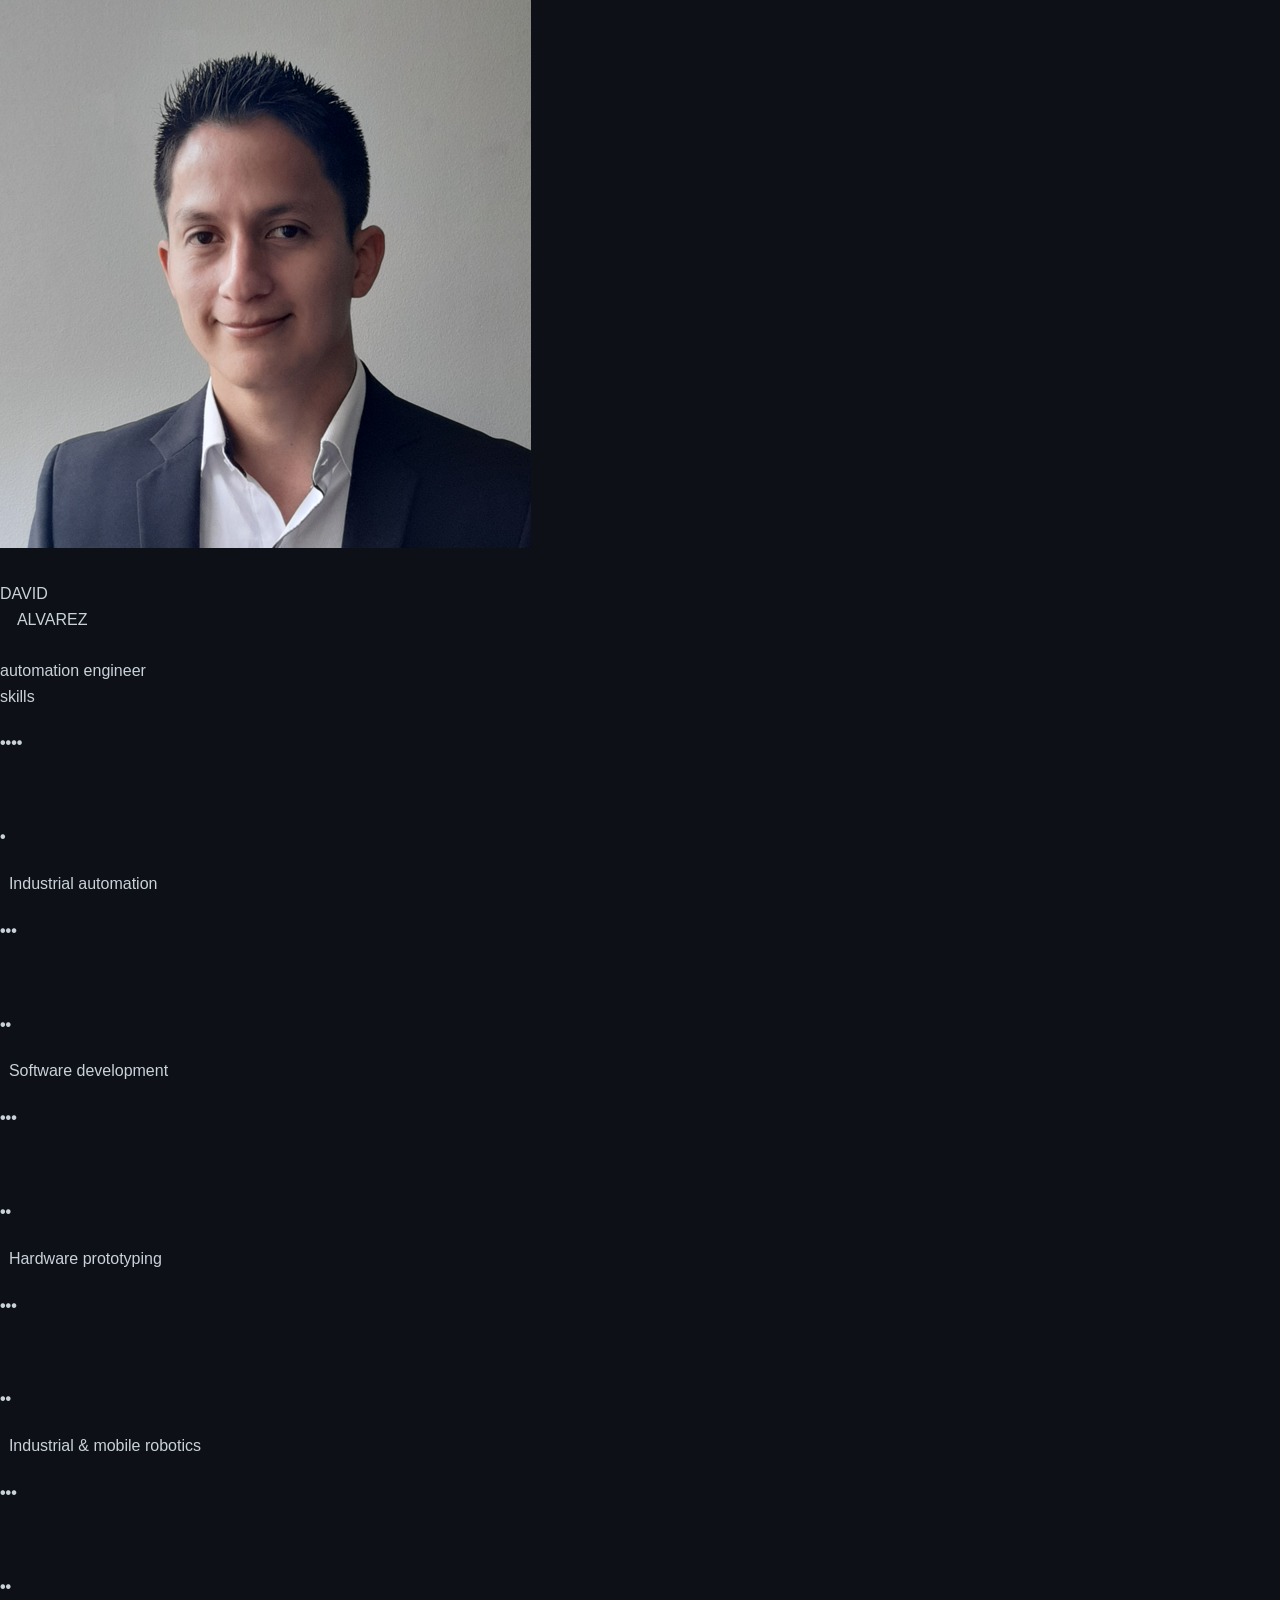
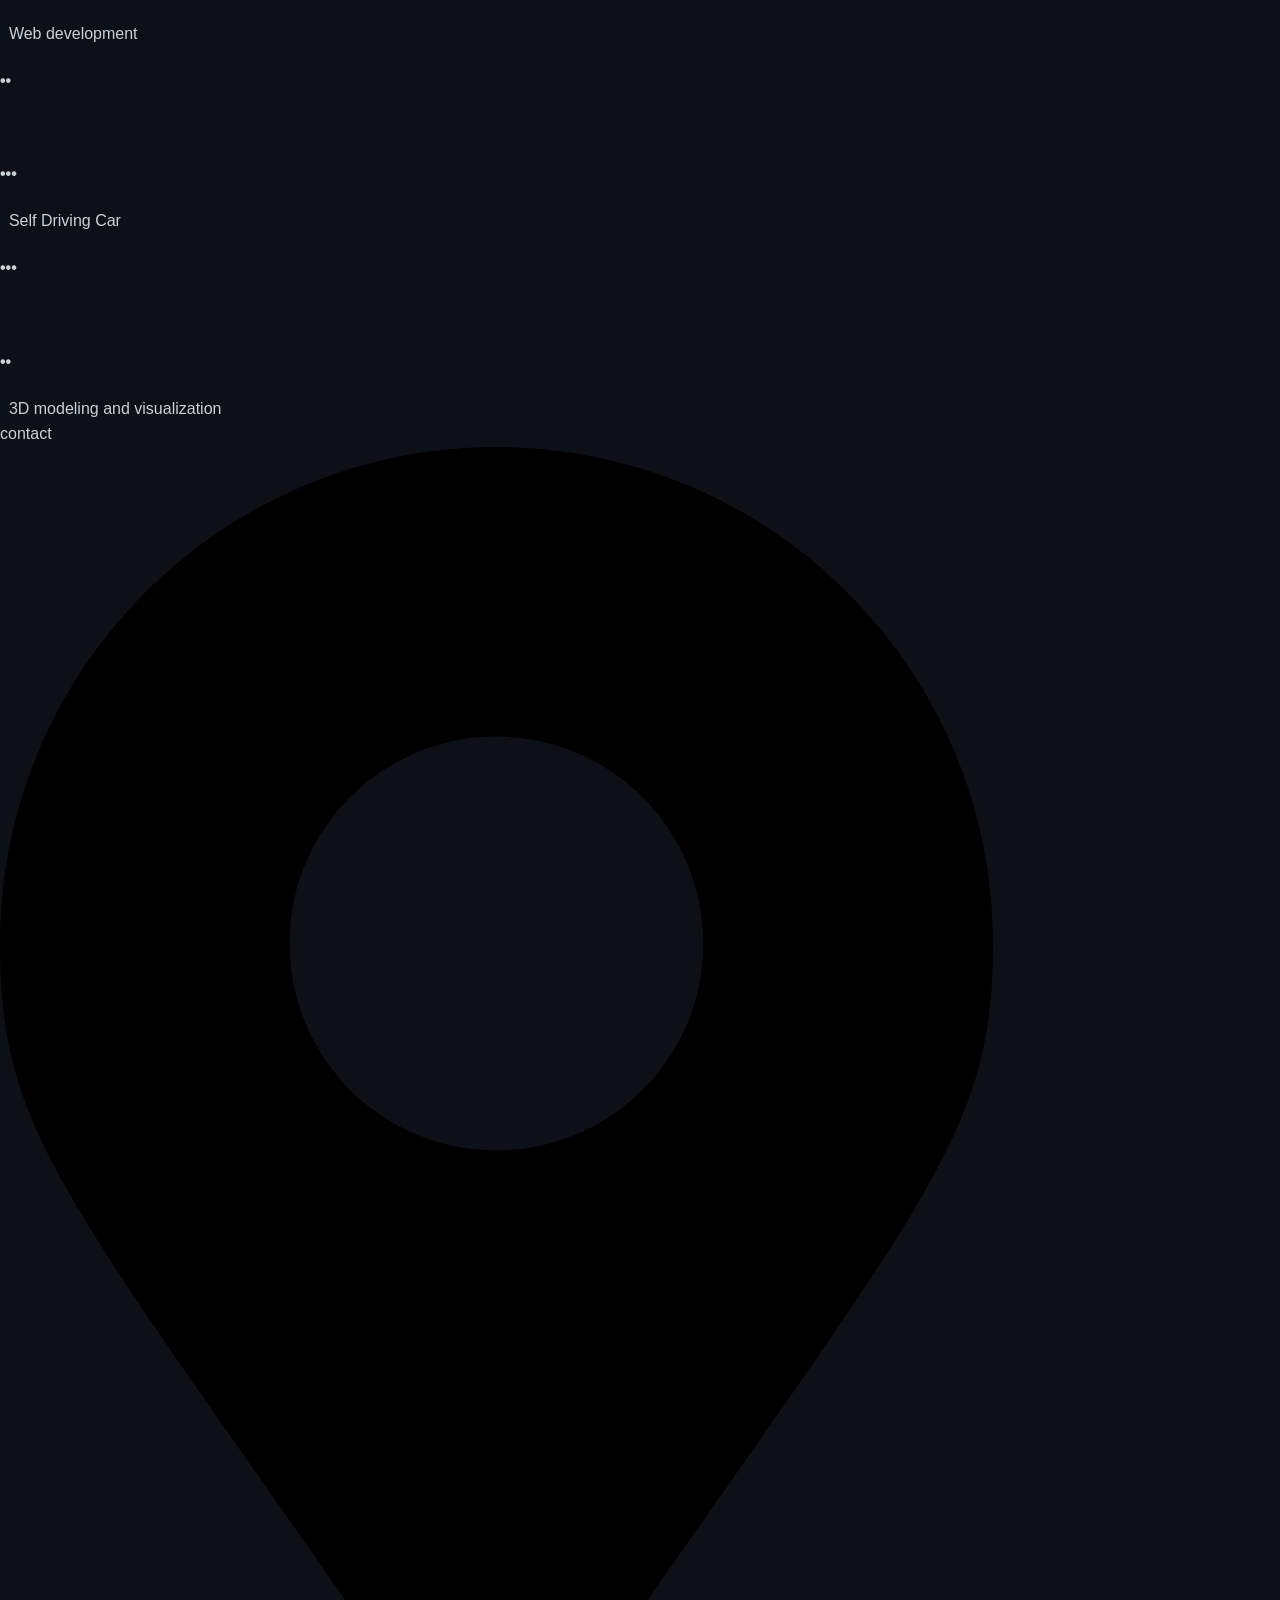
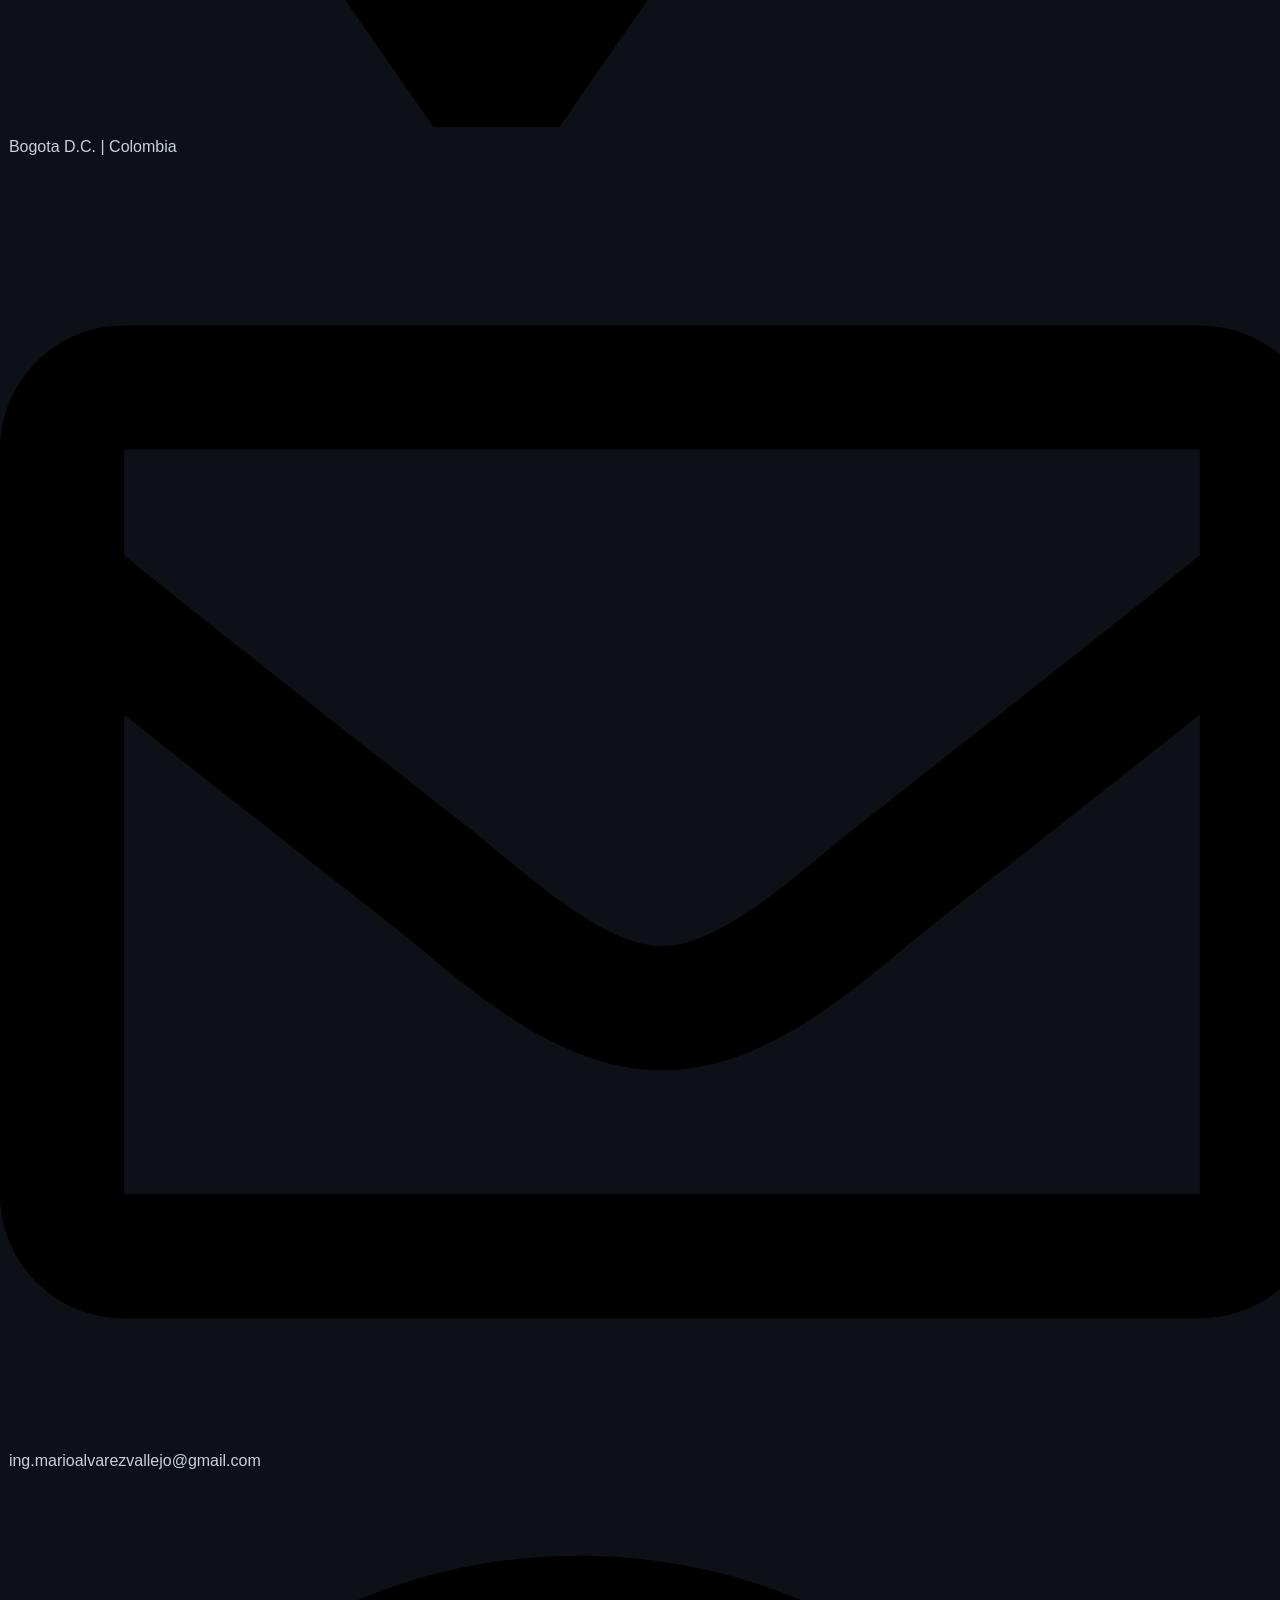
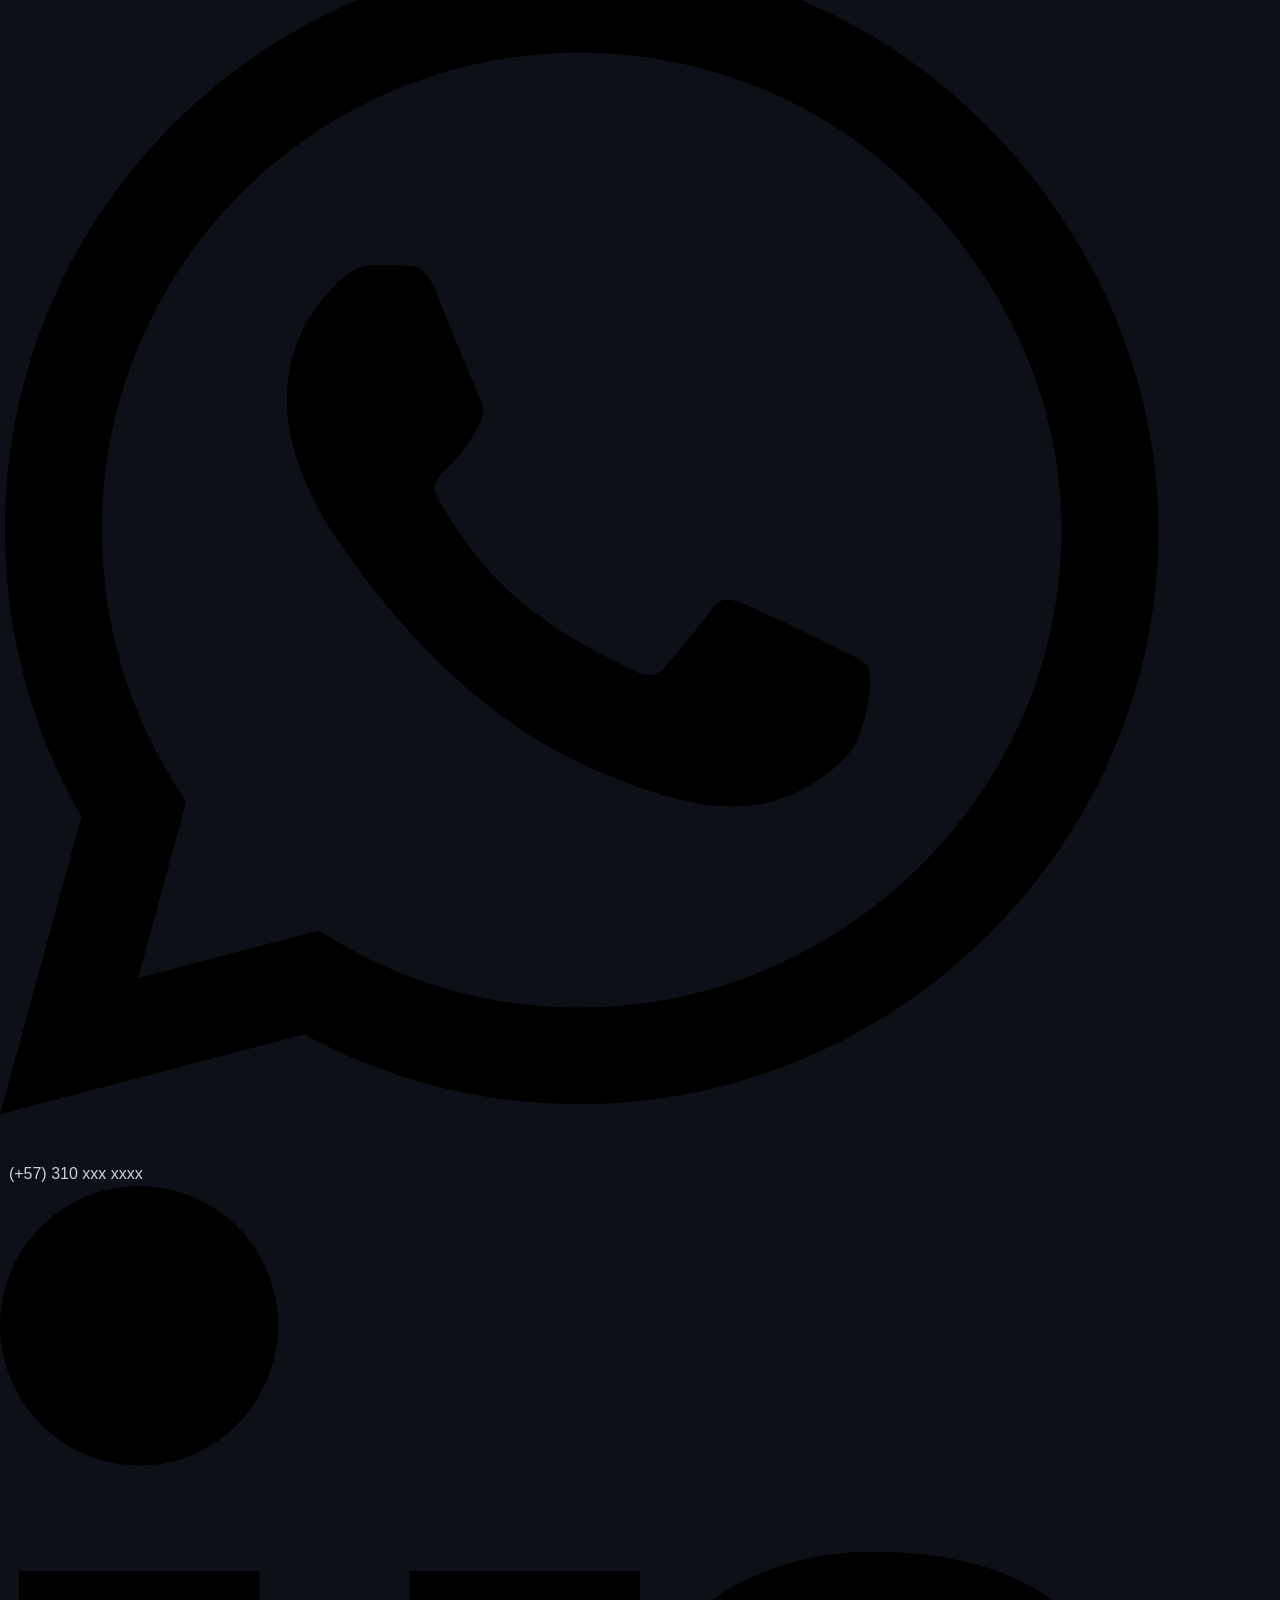
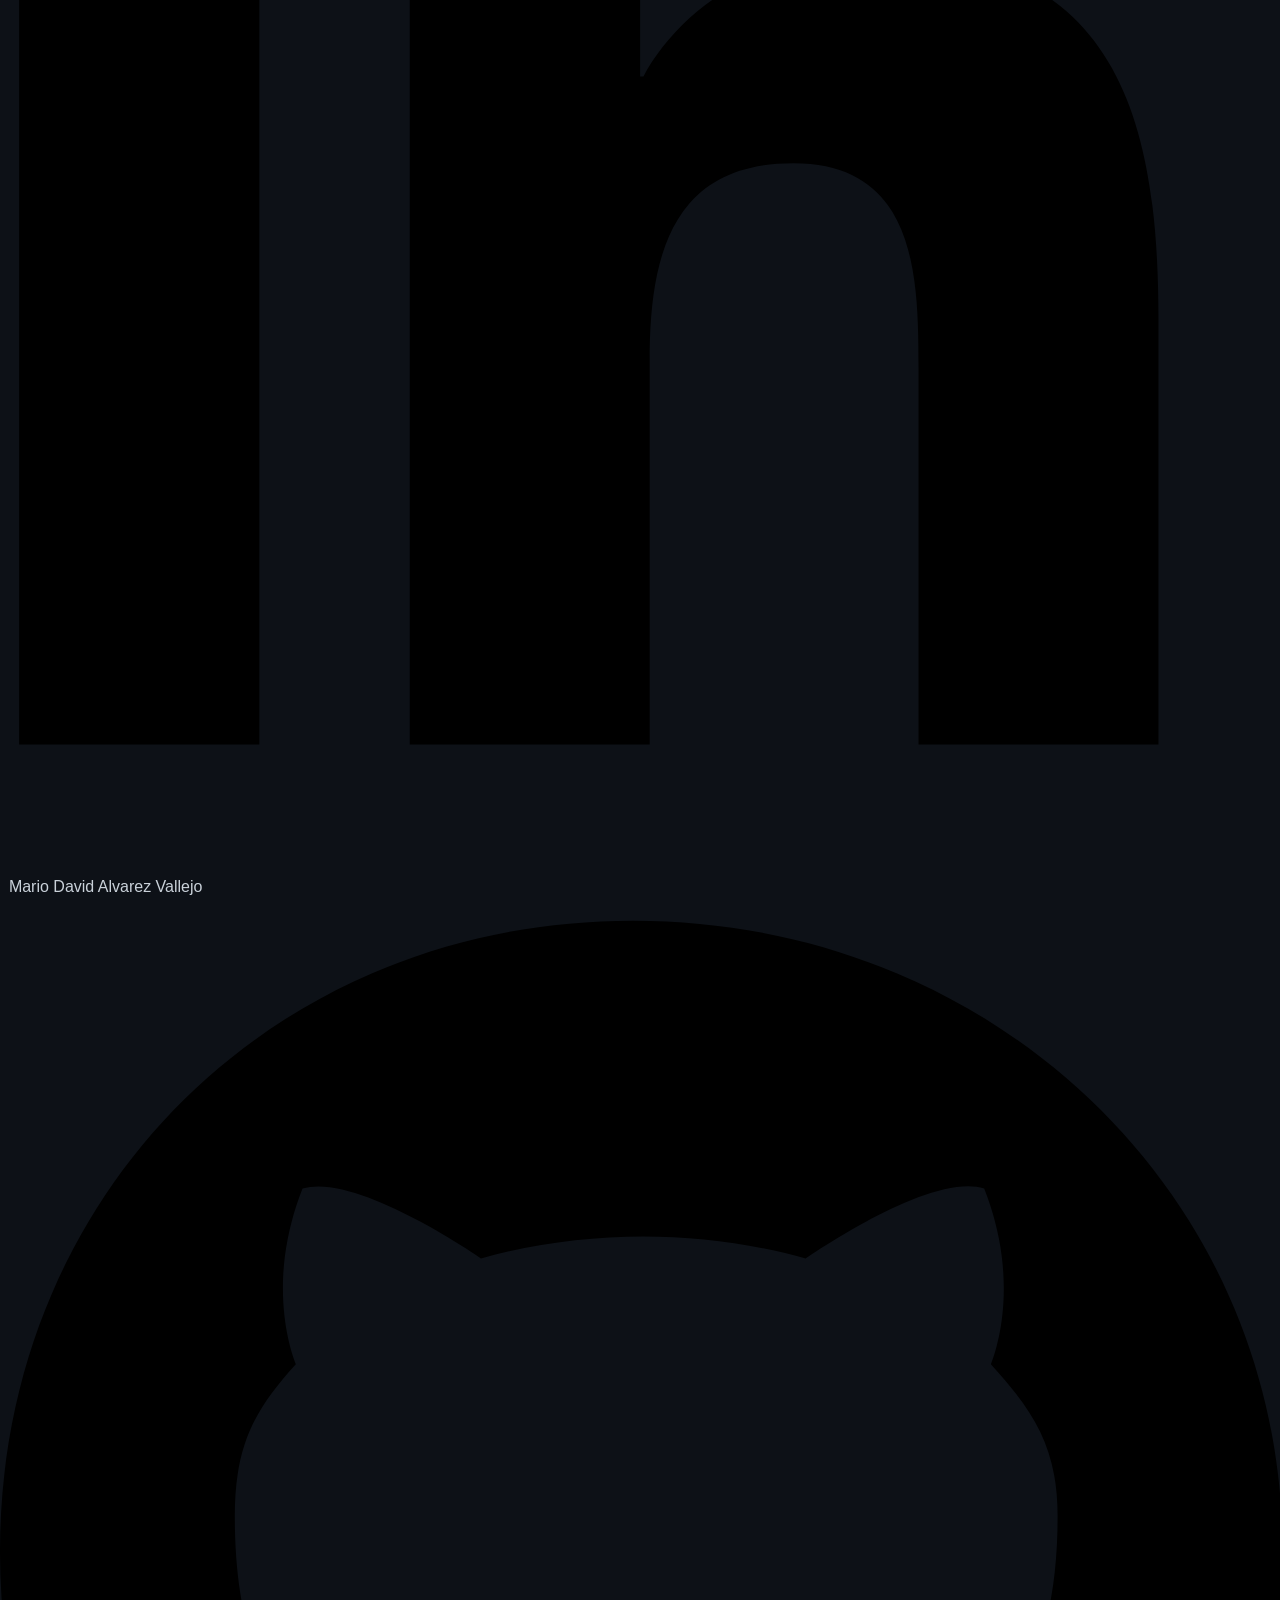
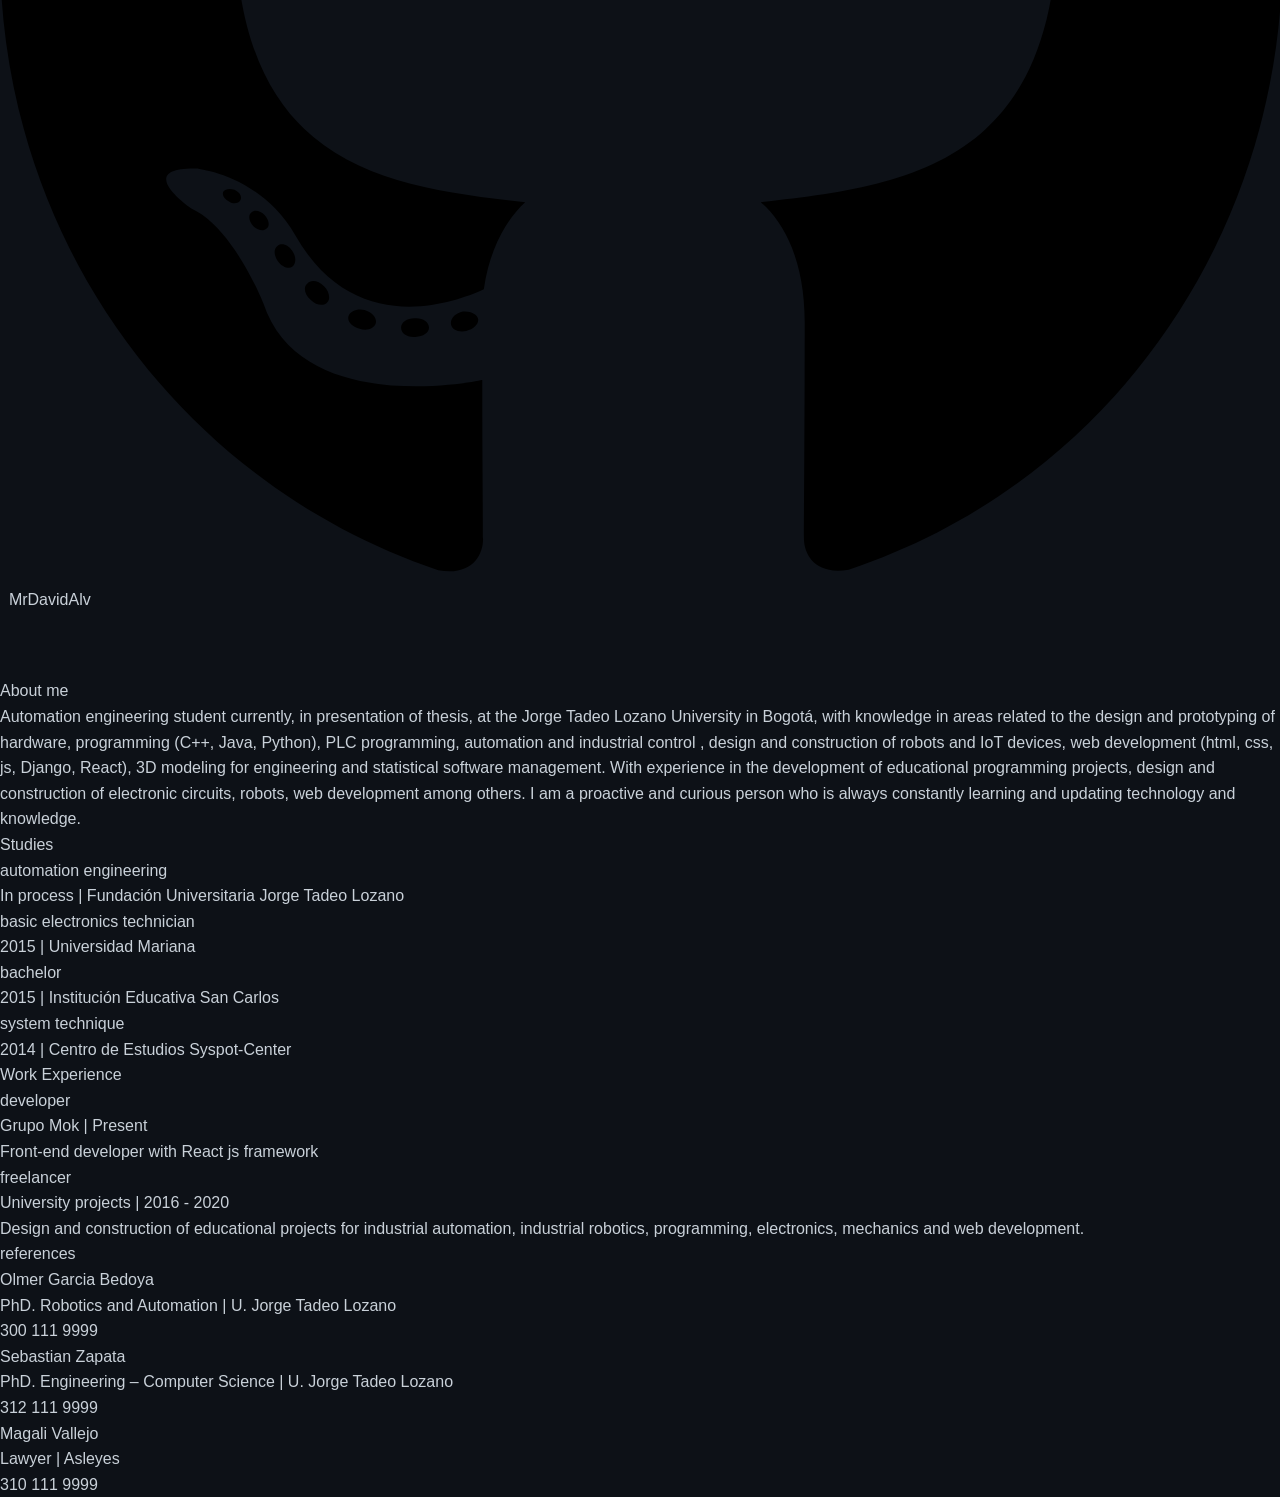
<file: cv.html>
<!DOCTYPE html>
<html lang="en">

<head>
    <meta charset="UTF-8">
    <meta http-equiv="X-UA-Compatible" content="IE=edge">
    <meta name="viewport" content="width=device-width, initial-scale=1.0">
    <link rel="stylesheet" type="text/css" href="style.css" media="screen">

    <link rel="stylesheet" href="https://pro.fontawesome.com/releases/v5.10.0/css/all.css"
        integrity="sha384-AYmEC3Yw5cVb3ZcuHtOA93w35dYTsvhLPVnYs9eStHfGJvOvKxVfELGroGkvsg+p" crossorigin="anonymous" />

    <title>Ing.MrDavidAlvarez</title>

</head>

<body>
    <div class="cv">
        <div class="data">
            <div class="profile">
                <div class="photo">
                    <img class="picture" src="DavidAlvarez.png" alt="profile picture">
                </div>
                <br>
                <div class="name">
                    DAVID <br>
                    &nbsp;&nbsp;&nbsp;&nbsp;ALVAREZ
                </div><br>
                <div id="line">
                    <div></div>
                </div>
                <div class="career">
                    automation engineer
                </div>
            </div>

            <div class="skills">
                <div class="title-data">
                    skills
                </div>
                <div class="skill">
                    <h4 id="point-white">••••</h4>&nbsp;&nbsp;
                    <h4 id="point-black">•</h4>&nbsp;
                    Industrial automation
                </div>
                <div class="skill">
                    <h4 id="point-white">•••</h4>&nbsp;&nbsp;
                    <h4 id="point-black">••</h4>&nbsp;
                    Software development
                </div>
                <div class="skill">
                    <h4 id="point-white">•••</h4>&nbsp;&nbsp;
                    <h4 id="point-black">••</h4>&nbsp;
                    Hardware prototyping
                </div>
                <div class="skill">
                    <h4 id="point-white">•••</h4>&nbsp;&nbsp;
                    <h4 id="point-black">••</h4>&nbsp;
                    Industrial & mobile robotics
                </div>
                <div class="skill">
                    <h4 id="point-white">•••</h4>&nbsp;&nbsp;
                    <h4 id="point-black">••</h4>&nbsp;
                    Web development
                </div>
                <div class="skill">
                    <h4 id="point-white">••</h4>&nbsp;&nbsp;
                    <h4 id="point-black">•••</h4>&nbsp;
                    Self Driving Car
                </div>
                <div class="skill">
                    <h4 id="point-white">•••</h4>&nbsp;&nbsp;
                    <h4 id="point-black">••</h4>&nbsp;
                    3D modeling and visualization
                </div>
            </div>

            <div class="contact">
                <div class="title-data">
                    contact
                </div>
                <div class="info">
                    <svg viewBox="0 0 495 495">
                        <path className="icon-social"
                        d="M172.268 501.67C26.97 291.031 0 269.413 0 192 0 85.961 85.961 0 192 0s192 85.961 192 192c0 77.413-26.97 99.031-172.268 309.67-9.535 13.774-29.93 13.773-39.464 0zM192 272c44.183 0 80-35.817 80-80s-35.817-80-80-80-80 35.817-80 80 35.817 80 80 80z" />
                    </svg>&nbsp;
                    Bogota D.C. | Colombia
                </div>
                <div class="info">
                    <svg viewBox="0 0 495 495">
                        <path className="icon-social"
                        d="M464 64H48C21.49 64 0 85.49 0 112v288c0 26.51 21.49 48 48 48h416c26.51 0 48-21.49 48-48V112c0-26.51-21.49-48-48-48zm0 48v40.805c-22.422 18.259-58.168 46.651-134.587 106.49-16.841 13.247-50.201 45.072-73.413 44.701-23.208.375-56.579-31.459-73.413-44.701C106.18 199.465 70.425 171.067 48 152.805V112h416zM48 400V214.398c22.914 18.251 55.409 43.862 104.938 82.646 21.857 17.205 60.134 55.186 103.062 54.955 42.717.231 80.509-37.199 103.053-54.947 49.528-38.783 82.032-64.401 104.947-82.653V400H48z" />
                    </svg>&nbsp;
                    ing.marioalvarezvallejo@gmail.com
                </div>
                <div class="info">
                    <svg viewBox="0 0 495 495">
                        <path className="icon-social"
                        d="M380.9 97.1C339 55.1 283.2 32 223.9 32c-122.4 0-222 99.6-222 222 0 39.1 10.2 77.3 29.6 111L0 480l117.7-30.9c32.4 17.7 68.9 27 106.1 27h.1c122.3 0 224.1-99.6 224.1-222 0-59.3-25.2-115-67.1-157zm-157 341.6c-33.2 0-65.7-8.9-94-25.7l-6.7-4-69.8 18.3L72 359.2l-4.4-7c-18.5-29.4-28.2-63.3-28.2-98.2 0-101.7 82.8-184.5 184.6-184.5 49.3 0 95.6 19.2 130.4 54.1 34.8 34.9 56.2 81.2 56.1 130.5 0 101.8-84.9 184.6-186.6 184.6zm101.2-138.2c-5.5-2.8-32.8-16.2-37.9-18-5.1-1.9-8.8-2.8-12.5 2.8-3.7 5.6-14.3 18-17.6 21.8-3.2 3.7-6.5 4.2-12 1.4-32.6-16.3-54-29.1-75.5-66-5.7-9.8 5.7-9.1 16.3-30.3 1.8-3.7.9-6.9-.5-9.7-1.4-2.8-12.5-30.1-17.1-41.2-4.5-10.8-9.1-9.3-12.5-9.5-3.2-.2-6.9-.2-10.6-.2-3.7 0-9.7 1.4-14.8 6.9-5.1 5.6-19.4 19-19.4 46.3 0 27.3 19.9 53.7 22.6 57.4 2.8 3.7 39.1 59.7 94.8 83.8 35.2 15.2 49 16.5 66.6 13.9 10.7-1.6 32.8-13.4 37.4-26.4 4.6-13 4.6-24.1 3.2-26.4-1.3-2.5-5-3.9-10.5-6.6z" />
                    </svg>&nbsp;
                    (+57) 310 xxx xxxx
                </div>
                <div class="info">
                    <svg viewBox="0 0 495 495">
                        <path className="icon-social"
                        d="M100.28 448H7.4V148.9h92.88zM53.79 108.1C24.09 108.1 0 83.5 0 53.8a53.79 53.79 0 0 1 107.58 0c0 29.7-24.1 54.3-53.79 54.3zM447.9 448h-92.68V302.4c0-34.7-.7-79.2-48.29-79.2-48.29 0-55.69 37.7-55.69 76.7V448h-92.78V148.9h89.08v40.8h1.3c12.4-23.5 42.69-48.3 87.88-48.3 94 0 111.28 61.9 111.28 142.3V448z" />
                    </svg>&nbsp;
                    Mario David Alvarez Vallejo
                </div>
                <div class="info">
                    <svg viewBox="0 0 495 495">
                        <path className="icon-social"
                        d="M165.9 397.4c0 2-2.3 3.6-5.2 3.6-3.3.3-5.6-1.3-5.6-3.6 0-2 2.3-3.6 5.2-3.6 3-.3 5.6 1.3 5.6 3.6zm-31.1-4.5c-.7 2 1.3 4.3 4.3 4.9 2.6 1 5.6 0 6.2-2s-1.3-4.3-4.3-5.2c-2.6-.7-5.5.3-6.2 2.3zm44.2-1.7c-2.9.7-4.9 2.6-4.6 4.9.3 2 2.9 3.3 5.9 2.6 2.9-.7 4.9-2.6 4.6-4.6-.3-1.9-3-3.2-5.9-2.9zM244.8 8C106.1 8 0 113.3 0 252c0 110.9 69.8 205.8 169.5 239.2 12.8 2.3 17.3-5.6 17.3-12.1 0-6.2-.3-40.4-.3-61.4 0 0-70 15-84.7-29.8 0 0-11.4-29.1-27.8-36.6 0 0-22.9-15.7 1.6-15.4 0 0 24.9 2 38.6 25.8 21.9 38.6 58.6 27.5 72.9 20.9 2.3-16 8.8-27.1 16-33.7-55.9-6.2-112.3-14.3-112.3-110.5 0-27.5 7.6-41.3 23.6-58.9-2.6-6.5-11.1-33.3 2.6-67.9 20.9-6.5 69 27 69 27 20-5.6 41.5-8.5 62.8-8.5s42.8 2.9 62.8 8.5c0 0 48.1-33.6 69-27 13.7 34.7 5.2 61.4 2.6 67.9 16 17.7 25.8 31.5 25.8 58.9 0 96.5-58.9 104.2-114.8 110.5 9.2 7.9 17 22.9 17 46.4 0 33.7-.3 75.4-.3 83.6 0 6.5 4.6 14.4 17.3 12.1C428.2 457.8 496 362.9 496 252 496 113.3 383.5 8 244.8 8zM97.2 352.9c-1.3 1-1 3.3.7 5.2 1.6 1.6 3.9 2.3 5.2 1 1.3-1 1-3.3-.7-5.2-1.6-1.6-3.9-2.3-5.2-1zm-10.8-8.1c-.7 1.3.3 2.9 2.3 3.9 1.6 1 3.6.7 4.3-.7.7-1.3-.3-2.9-2.3-3.9-2-.6-3.6-.3-4.3.7zm32.4 35.6c-1.6 1.3-1 4.3 1.3 6.2 2.3 2.3 5.2 2.6 6.5 1 1.3-1.3.7-4.3-1.3-6.2-2.2-2.3-5.2-2.6-6.5-1zm-11.4-14.7c-1.6 1-1.6 3.6 0 5.9 1.6 2.3 4.3 3.3 5.6 2.3 1.6-1.3 1.6-3.9 0-6.2-1.4-2.3-4-3.3-5.6-2z" />
                    </svg>&nbsp;
                    MrDavidAlv
                </div>
                <br>
            </div>
        </div>


        <div class="description">

            <div class="aboutMe">
                <div class="title-description">
                    <div class="text-center">
                        About me
                    </div>
                    <div class="text">
                        Automation engineering student currently, in presentation of thesis, at the Jorge Tadeo Lozano
                        University in Bogotá, with knowledge in areas related to the design and prototyping of hardware,
                        programming (C++, Java, Python), PLC programming, automation and industrial control , design
                        and construction of robots and IoT devices, web development (html, css, js, Django, React), 3D
                        modeling for engineering and statistical software management. With experience in the development
                        of educational programming projects, design and construction of electronic circuits, robots, web
                        development among others. I am a proactive and curious person who is always constantly learning
                        and updating technology and knowledge.
                    </div>
                </div>
            </div>

            <div class="studies">
                <div class="title-description">
                    Studies
                    <div class="studies-info">
                        automation engineering
                        <div class="school">
                            In process | Fundación Universitaria Jorge Tadeo Lozano
                        </div>
                    </div>
                    <div class="studies-info">
                        basic electronics technician
                        <div class="school">
                            2015 | Universidad Mariana
                        </div>
                    </div>
                    <div class="studies-info">
                        bachelor
                        <div class="school">
                            2015 | Institución Educativa San Carlos
                        </div>
                    </div>
                    <div class="studies-info">
                        system technique
                        <div class="school">
                            2014 | Centro de Estudios Syspot-Center
                        </div>
                    </div>
                </div>

            </div>

            <div class="workExperience">
                <div class="title-description">
                    Work Experience
                    <div class="studies-info">
                        developer
                        <div class="school">
                            Grupo Mok | Present
                        </div>
                        <div class="text">
                            Front-end developer with React js framework
                        </div>
                    </div>
                    <div class="studies-info">
                        freelancer
                        <div class="school">
                            University projects | 2016 - 2020
                        </div>
                        <div class="text">
                            Design and construction of educational projects for industrial automation, industrial
                            robotics, programming, electronics, mechanics and web development.
                        </div>
                    </div>
                </div>
            </div>

            <div class="references">
                <div class="title-description">
                    references
                    <div class="studies-info">
                        Olmer Garcia Bedoya
                        <div class="school">
                            PhD. Robotics and Automation | U. Jorge Tadeo Lozano
                        </div>
                        <div class="text">
                            300 111 9999
                        </div>
                    </div>
                    <div class="studies-info">
                        Sebastian Zapata
                        <div class="school">
                            PhD. Engineering – Computer Science | U. Jorge Tadeo Lozano
                        </div>
                        <div class="text">
                            312 111 9999
                        </div>
                    </div>
                    <div class="studies-info">
                        Magali Vallejo
                        <div class="school">
                            Lawyer | Asleyes
                        </div>
                        <div class="text">
                            310 111 9999
                        </div>
                    </div>
                </div>
            </div>

        </div>
    </div>
</body>

</html>
</file>
<file: style.css>
body {
            font-family: 'Comfortaa', sans-serif;
            background-color: #0d1117;
            color: #c9d1d9;
            margin: 0;
            padding: 0;
            line-height: 1.6;
        }
        h1, h2, h3 {
            font-family: 'Architects Daughter', cursive;
        }
        .container {
            width: 80%;
            margin: 0 auto;
            padding: 20px;
        }
        header {
            text-align: center;
            padding: 50px 0;
        }
        .typing-effect {
            overflow: hidden;
            border-right: .15em solid #c9d1d9;
            white-space: nowrap;
            margin: 0 auto;
            letter-spacing: .15em;
            animation: typing 3.5s steps(40, end), blink-caret .75s step-end infinite;
        }
        @keyframes typing {
            from { width: 0 }
            to { width: 100% }
        }
        @keyframes blink-caret {
            from, to { border-color: transparent }
            50% { border-color: #c9d1d9; }
        }
        .profile-img {
            max-width: 200px;
            border-radius: 50%;
            margin: 20px auto;
            display: block;
        }
        .projects, .tech-stack, .contact, .github-stats, .inspiration {
            margin-bottom: 40px;
        }
        .tech-icons {
            display: flex;
            flex-wrap: wrap;
            justify-content: center;
            gap: 20px;
        }
        .tech-icons img {
            width: 50px;
            height: 50px;
            transition: transform 0.3s ease;
        }
        .tech-icons img:hover {
            transform: scale(1.2);
        }
        .contact-links {
              display: flex;
              justify-content: center;
              gap: 30px;
              margin-top: 30px;
            }
            
            .contact-links a {
              color: var(--accent-color);
              text-decoration: none;
              font-size: 1.2rem;
              transition: color 0.3s ease, transform 0.3s ease;
              display: inline-flex;
              align-items: center;
              gap: 10px;
            }
            
            .contact-links a:hover {
              color: var(--hover-color);
              transform: translateY(-3px);
            }
        footer {
            text-align: center;
            padding: 20px 0;
            background-color: #161b22;
        }
</file>
